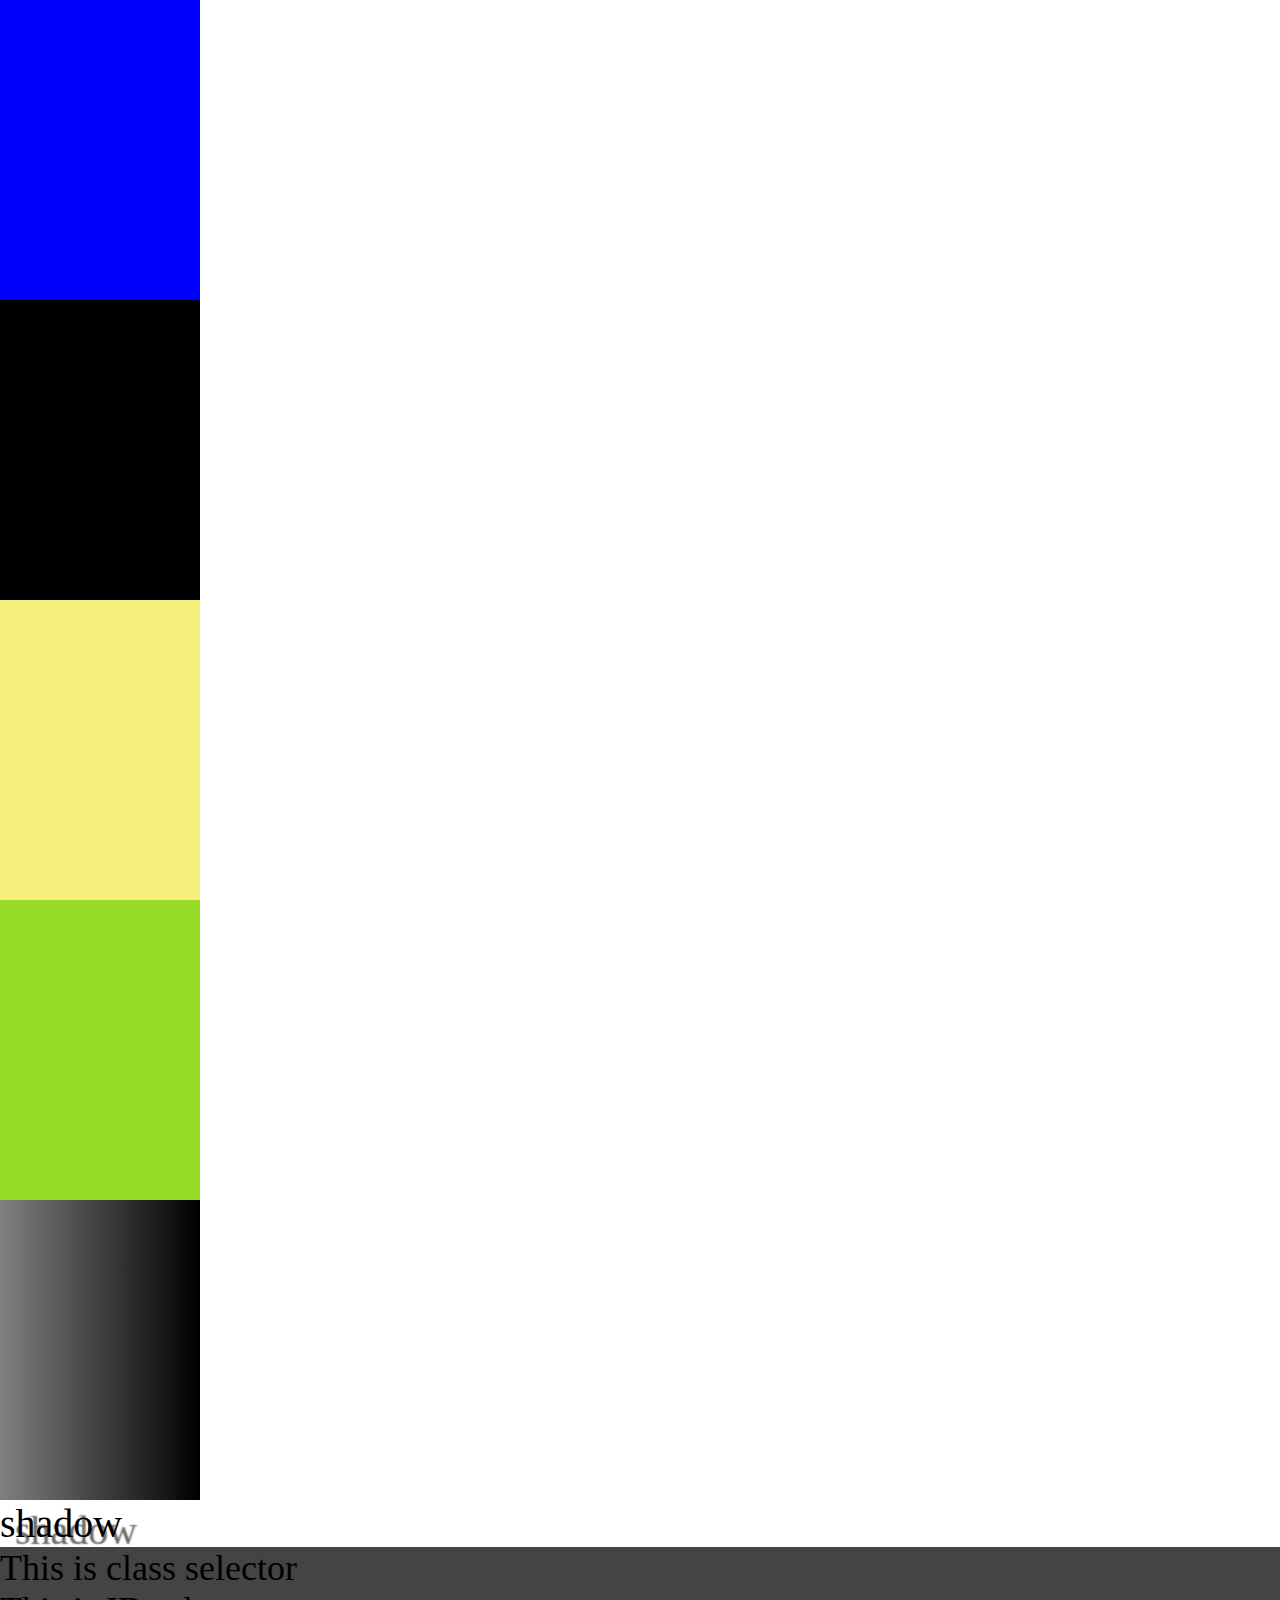
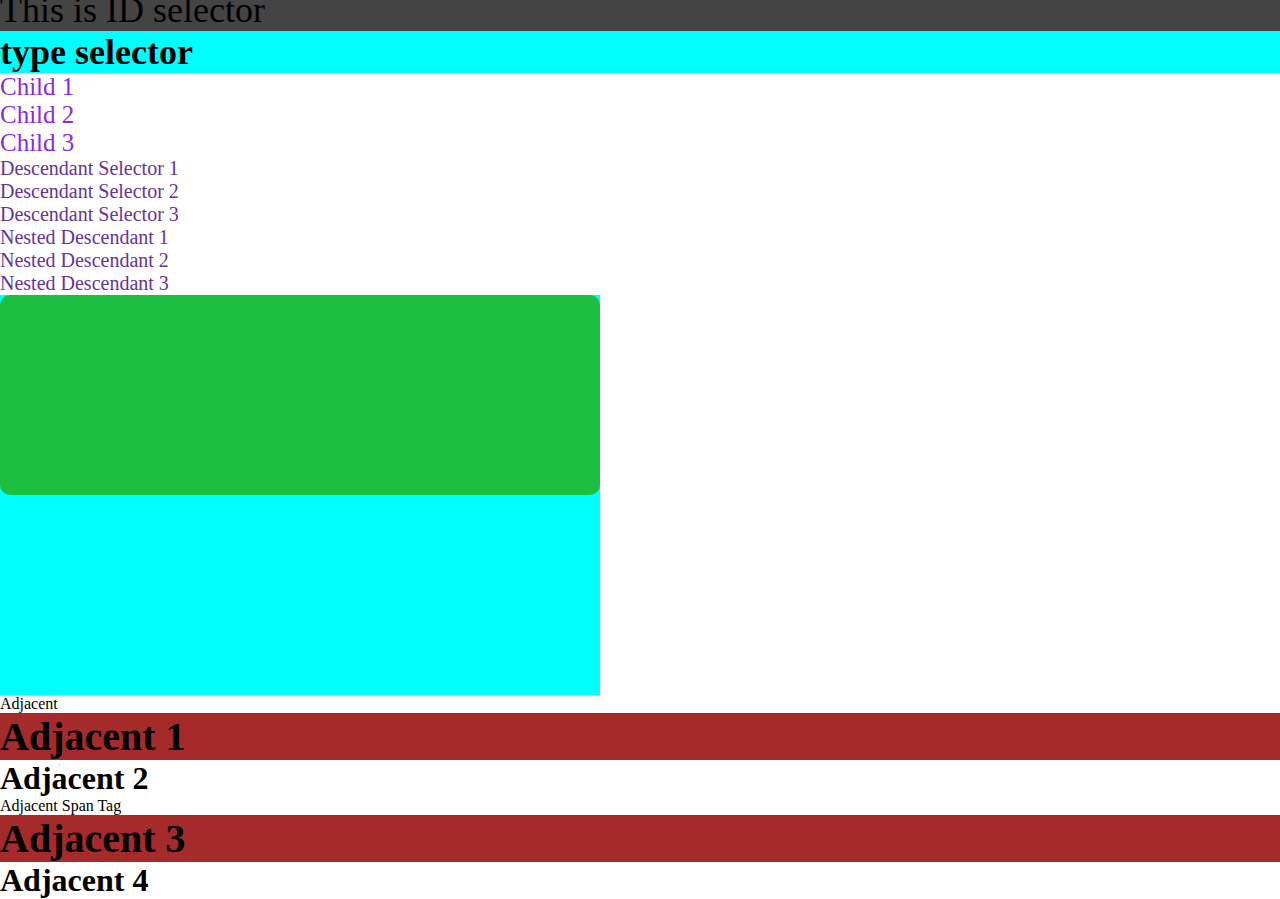
<file: assignment_3/index.html>
<!DOCTYPE html>
<html lang="en">
  <head>
    <meta charset="UTF-8" />
    <meta name="viewport" content="width=device-width, initial-scale=1.0" />
    <meta http-equiv="X-UA-Compatible" content="ie=edge" />
    <title>Document</title>
    <link rel="stylesheet" href="css/style.css" />
  </head>
  <body>
    <div class="color1"></div>
    <div class="color2"></div>
    <div class="color3"></div>
    <div class="color4"></div>
    <div class="color5"></div>

    <p class="shadowtext">shadow</p>

    <p class="class-s">This is class selector</p>
    <p id="id-s">This is ID selector</p>
    <h2>type selector</h2>

    <div class="child-s">
      <p>Child 1</p>
      <p>Child 2</p>
      <p>Child 3</p>
    </div>

    <div class="descendant-s">
      <p>Descendant Selector 1</p>
      <p>Descendant Selector 2</p>
      <p>Descendant Selector 3</p>
      <div>
        <p>Nested Descendant 1</p>
        <p>Nested Descendant 2</p>
        <p>Nested Descendant 3</p>
      </div>
    </div>

    <div class="inheritance">
      <div class="inheritchild"></div>
    </div>

    <span>Adjacent </span>
    <h1>Adjacent 1</h1>
    <h1>Adjacent 2</h1>

    <span>Adjacent Span Tag</span>
    <h1>Adjacent 3</h1>
    <h1>Adjacent 4</h1>

    
  </body>
</html>
</file>
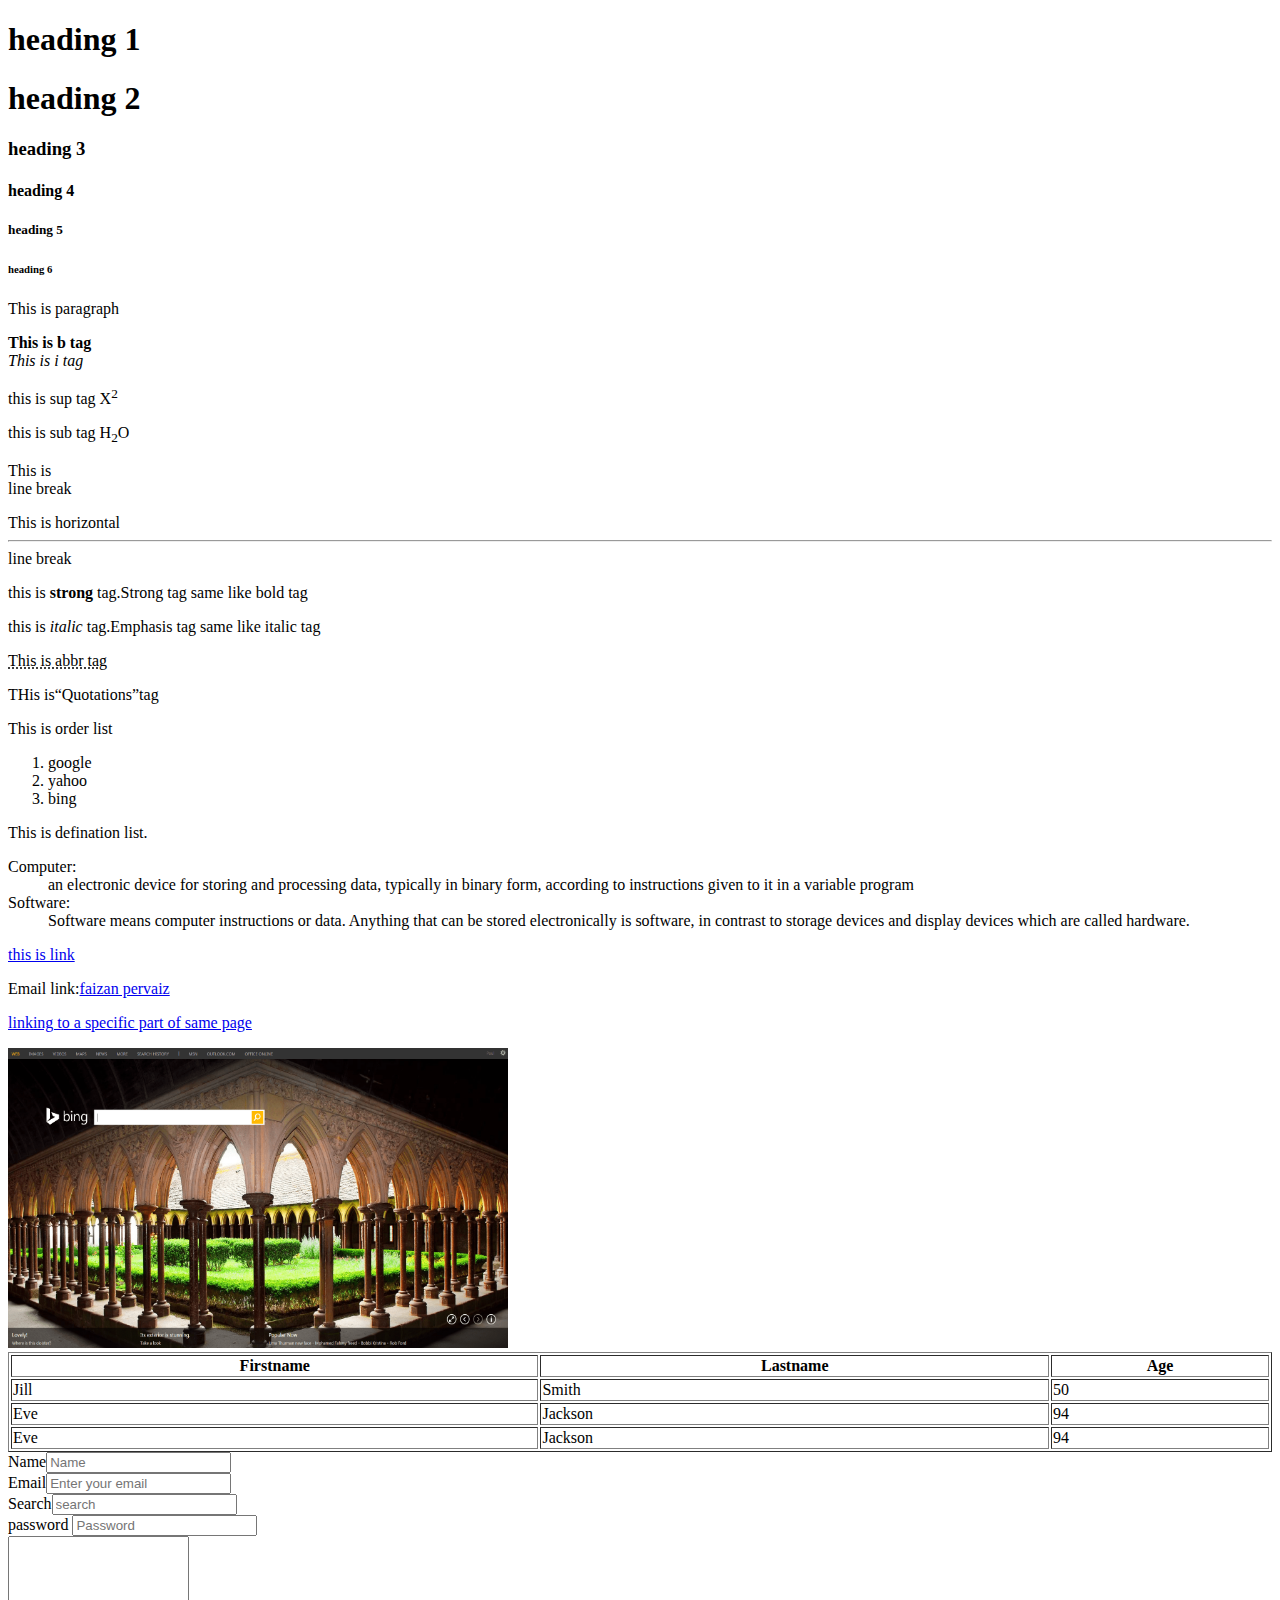
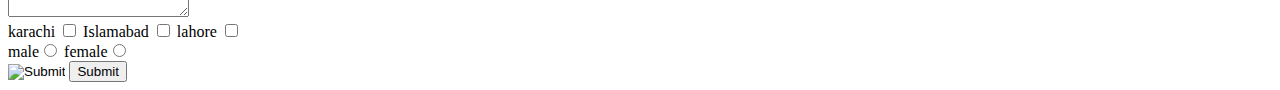
<file: assignment_2/assignment 2.html>
<!DOCTYPE html>
<html lang="en">
<head>
    <meta charset="UTF-8">
    <meta name="viewport" content="width=device-width, initial-scale=1.0">
    <meta http-equiv="X-UA-Compatible" content="ie=edge">
    <title>assigment2</title>
</head>
<body>
    <h1 id="example">heading 1</h1>
    <h1>heading 2</h1>
    <h3>heading 3</h3>
    <h4>heading 4</h4>
    <h5>heading 5</h5>
    <h6>heading 6</h6>
    <p>This is paragraph</p>
    <b>This is b tag</b><br>
    <i>This is i tag</i><br>
    <p>this is sup tag X<sup>2</sup></p> 
    <p>this is sub tag H<sub>2</sub>O</p>
    <p>This is<br>line break</p>
    This is horizontal<hr>line break    
    <p>this is <strong>strong</strong> tag.Strong tag same like bold tag </p>
    <p>this is <em>italic</em> tag.Emphasis tag same like italic tag </p>
    <abbr title="Google search"> This is abbr tag </abbr>
    <p>THis is<q>Quotations</q>tag</p>
    <blockquote ></blockquote>
    <cite></cite>
    <dfn></dfn>
    <address></address>
    This is order list<ol><li>google</li>
    <li>yahoo</li>
    <li>bing</li></ol>
    
    This is defination list.<dl><dt>Computer:</dt>
    <dd>an electronic device for storing and processing data, typically in binary form,
    according to instructions given to it in a variable program</dd>
    <dt>Software:</dt>
    <dd>Software means computer instructions or data. Anything that can be stored electronically is software,
    in contrast to storage devices and display devices which are called hardware.</dd>
    </dl>
    <a href="https://www.google.com/" target="_blanck">this is link</a>
    <p>Email link:<a href="faizanpervaiz517@gmail.com">faizan pervaiz</a></p>
    <p><a href="#example">linking to a specific part of same page</a></p>
    <img src="bing.PNG" height="300px" width="500px"/>
    <table style="width:100%" border="1">
        <tr>
        <th>Firstname</th>
        <th>Lastname</th>
        <th>Age</th>
        </tr>
        <tr>
        <td>Jill</td>
        <td>Smith</td>
        <td>50</td>
        </tr>
        <tr>
        <td>Eve</td>
        <td>Jackson</td>
        <td>94</td>
        </tr>
        <tr>
        <td>Eve</td>
        <td>Jackson</td>
        <td>94</td>
        </tr>
    </table>
    <form>
       <lable>Name</lable><input type="text" maxlength="14px" placeholder="Name" required><br>
       <lable>Email</lable><input type="email" placeholder="Enter your email" required><br>
       <lable>Search<input type="search" placeholder="search" ></lable><br>
       <lable>password</lable> <input type="password" placeholder="Password" required><br>
       <textarea rows=5 cols="20"></textarea><br>
       <label>karachi</label> <input type="checkbox">
       <label>Islamabad</label> <input type="checkbox">
       <label>lahore</label> <input type="checkbox" ><br>
        <label>male</label><input type="radio" name="alarm">
        <label>female</label><input type="radio" name="alarm"><br>
        
        <input type="image" >
        <input type="submit">
    </form>


</body>
</html>
</file>
<file: assignment_3/css/style.css>
/*Universal Selector*/
* {
  margin: 0;
  padding: 0;
}

/*types of color*/

.color1,
.color2,
.color3,
.color4,
.color5,
.color6 {
  height: 300px;
  width: 200px;
}
.color1 {
  background-color: blue;
}

.color2 {
  background-color: #000000;
}

.color3 {
  background-color: rgba(240, 225, 17, 0.548);
}

.color4 {
  background-color: rgb(151, 219, 41);
}

.color5 {
  background-image: linear-gradient(to right, gray, black);
}

/*shadow*/
.shadowtext {
  font-size: 40px;
  text-shadow: 15px 7px 1.5px #666666;
}

/*types of selectors*/

/*class selector*/
.class-s {
  background-color: #444444;
  font-size: 36px;
}
/*id selector*/
#id-s {
  background-color: #444444;
  font-size: 36px;
}
/*type selector*/
h2 {
  background-color: aqua;
  font-size: 36px;
}

/*Child Selector*/
.child-s > p {
  font-size: 25px;
  color: blueviolet;
}

/*Descendant Selector*/
.descendant-s {
  font-size: 20px;
  color: rebeccapurple;
}

.inheritance {
  width: 600px;
  height: 400px;
  background-color: aqua;
}

.inheritchild {
  height: 200px;
  width: inherit;
  background-color: rgba(33, 179, 28, 0.849);
  font-size: 20px;
  border-radius: 10px;
}

/*Adjacent Selector*/
span + h1 {
  font-size: 40px;
  background-color: brown;
}
</file>
